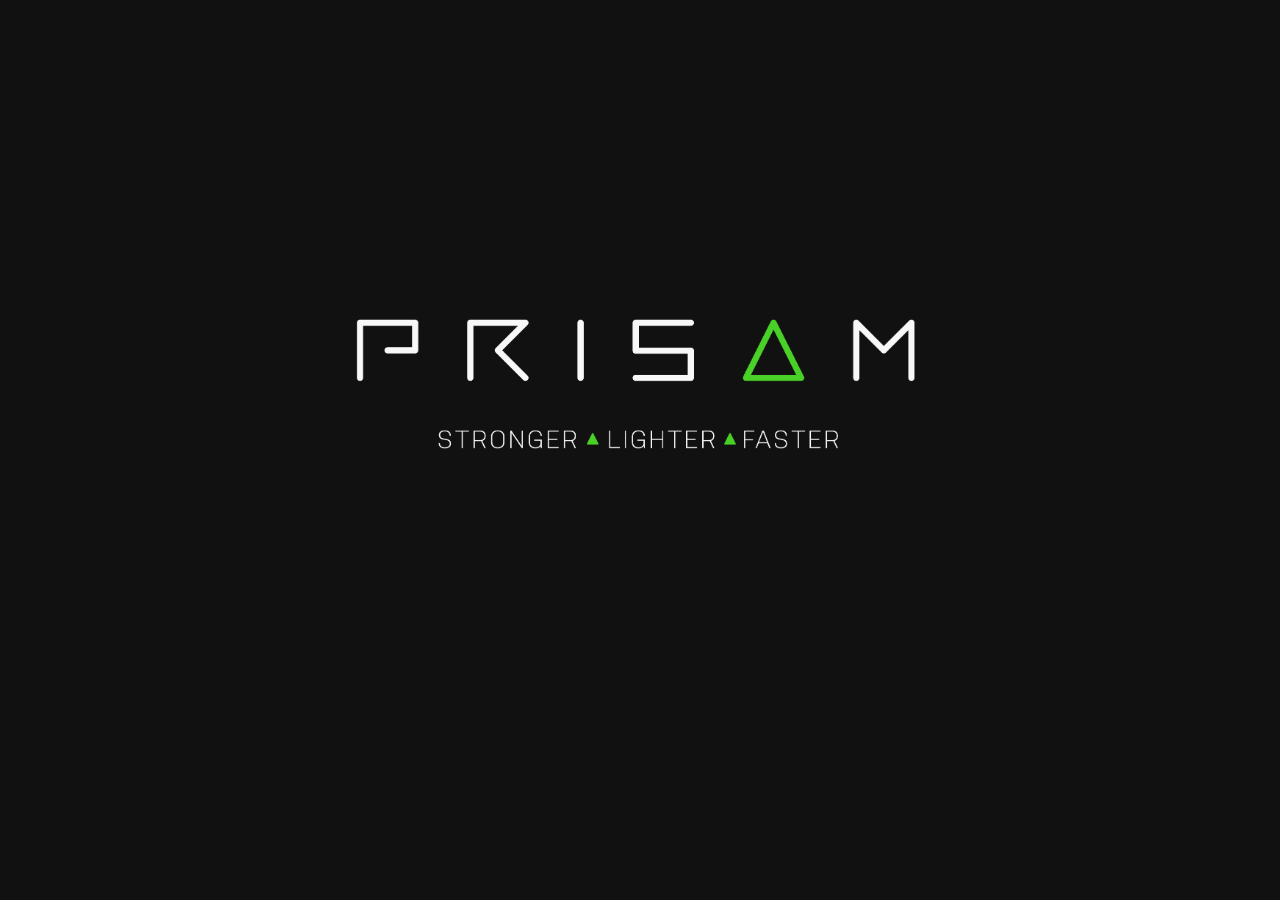
<file: index.html>
<!DOCTYPE html>
<html lang="en">

<head>
    <meta charset="UTF-8">
    <meta name="viewport" content="width=device-width, initial-scale=1.0">
    <meta http-equiv="X-UA-Compatible" content="ie=edge">
    <title>PRISAM</title>
    <link rel="stylesheet" href="https://stackpath.bootstrapcdn.com/bootstrap/4.3.1/css/bootstrap.min.css"
        integrity="sha384-ggOyR0iXCbMQv3Xipma34MD+dH/1fQ784/j6cY/iJTQUOhcWr7x9JvoRxT2MZw1T" crossorigin="anonymous">
    <link rel="stylesheet" href="assets/styles/style.css">
</head>

<body>
    <div id="title" class="page">
        <img src="assets/images/logo.png" alt="PRISAM">
    </div>
    
    <script src="https://code.jquery.com/jquery-3.3.1.slim.min.js"
        integrity="sha384-q8i/X+965DzO0rT7abK41JStQIAqVgRVzpbzo5smXKp4YfRvH+8abtTE1Pi6jizo"
        crossorigin="anonymous"></script>
    <script src="https://cdnjs.cloudflare.com/ajax/libs/popper.js/1.14.7/umd/popper.min.js"
        integrity="sha384-UO2eT0CpHqdSJQ6hJty5KVphtPhzWj9WO1clHTMGa3JDZwrnQq4sF86dIHNDz0W1"
        crossorigin="anonymous"></script>
    <script src="https://stackpath.bootstrapcdn.com/bootstrap/4.3.1/js/bootstrap.min.js"
        integrity="sha384-JjSmVgyd0p3pXB1rRibZUAYoIIy6OrQ6VrjIEaFf/nJGzIxFDsf4x0xIM+B07jRM"
        crossorigin="anonymous"></script>
</body>

</html>
<!-- By Anmol Modur -->
</file>
<file: assets/styles/style.css>
::-webkit-scrollbar { width: 0 !important }

html,body {
    margin: 0;
    background-color: #111111;
    padding: 0;
    overflow: -moz-scrollbars-none;
    -ms-overflow-style: none; 
}

div.wrapper{
    overflow: hidden; 
}



nav a{
    color:#8f8f8f;
    font-family: 'Benton';
    letter-spacing: 0.05em;
    text-transform: uppercase;
}

nav #logo {
    height: 40px;
}

.navbar-brand {
    padding: 0;
}

nav .nav-item:hover a {
    text-decoration: none;
    color: #49d128;
    /* font-weight: bold; */
}

nav .dropdown-menu {
    background-color: #000000;
}
nav .dropdown-menu .dropdown-divider{
    border-top-color: #222222
}

nav .dropdown-item{
    color: white;
}

nav .dropdown-item:hover{
    background-color: #49d128;
}

.page {
    width: 100vw;
    height: 100vh;
    /* background-color: white; */
}

.half-page {
    width: 100vw;
    height: 50vh;
}

#title {
    background-color: #111111;
}

#title img {
    max-width: 80vw;
    position: relative;
    top: calc(50vh - 172px);
    left: 50vw;
    transform: translateY(-50%);
    transform: translateX(-50%);
    width: 50vw;
}

footer{
    position: fixed;
    bottom: 0px;
    width: 100vw;
    height: 60px;
    background-color: #111111;
}

.footerspace {
    height: 60px;
    width: 100vw;
}

div#bars .col{
    height: 3px;
    margin: 30px 5px;
}

div#bars .col:nth-of-type(1) {
    background-color: #274e13;
}

div#bars .col:nth-of-type(2) {
    background-color: rgb(106, 168, 79);
}

div#bars .col:nth-of-type(2) {
    background-color: #49d128;
}

div#bars .col:nth-of-type(3) {
    background-color: #93c47d;
}

#contact {
    color:#8f8f8f;
    margin-top: 100px;
}

#contact form {
    margin-bottom: 60px;
}

#contact h1, #contact h5{
    margin: 50px 0px;
}


#contact h5 b{
    color: #5f5f5f;
}

#contact form textarea,
#contact form input {
    background-color: #252525;
    border: none;
    border-radius: 0.8em;
    color: #666
}

#contact form input:focus {
    box-shadow: 0 0 5px rgba(73, 209, 40, 1);
    border: 1px solid rgba(73, 209, 40, 1);
}

.btn-green {
    background-color: #49d128;
    border-color: #49d128;
}

::selection {
    background: #49d128; /* WebKit/Blink Browsers */
}
::-moz-selection {
    background: #49d128; /* Gecko Browsers */
}

@media only screen and (max-width: 600px) {
    #title img {
        width: 80vw;
        top: calc(50vh - 70px);
    }

    nav {
        background-color: #111111;
    }
}


@font-face {
    font-family: "Benton";
    font-weight: bold;
    src: url("../fonts/benton-sans-bold.woff") format("woff");
}

@font-face {
    font-family: "Benton";
    src: url("../fonts/benton-sans-regular.woff") format("woff");
}
</file>
